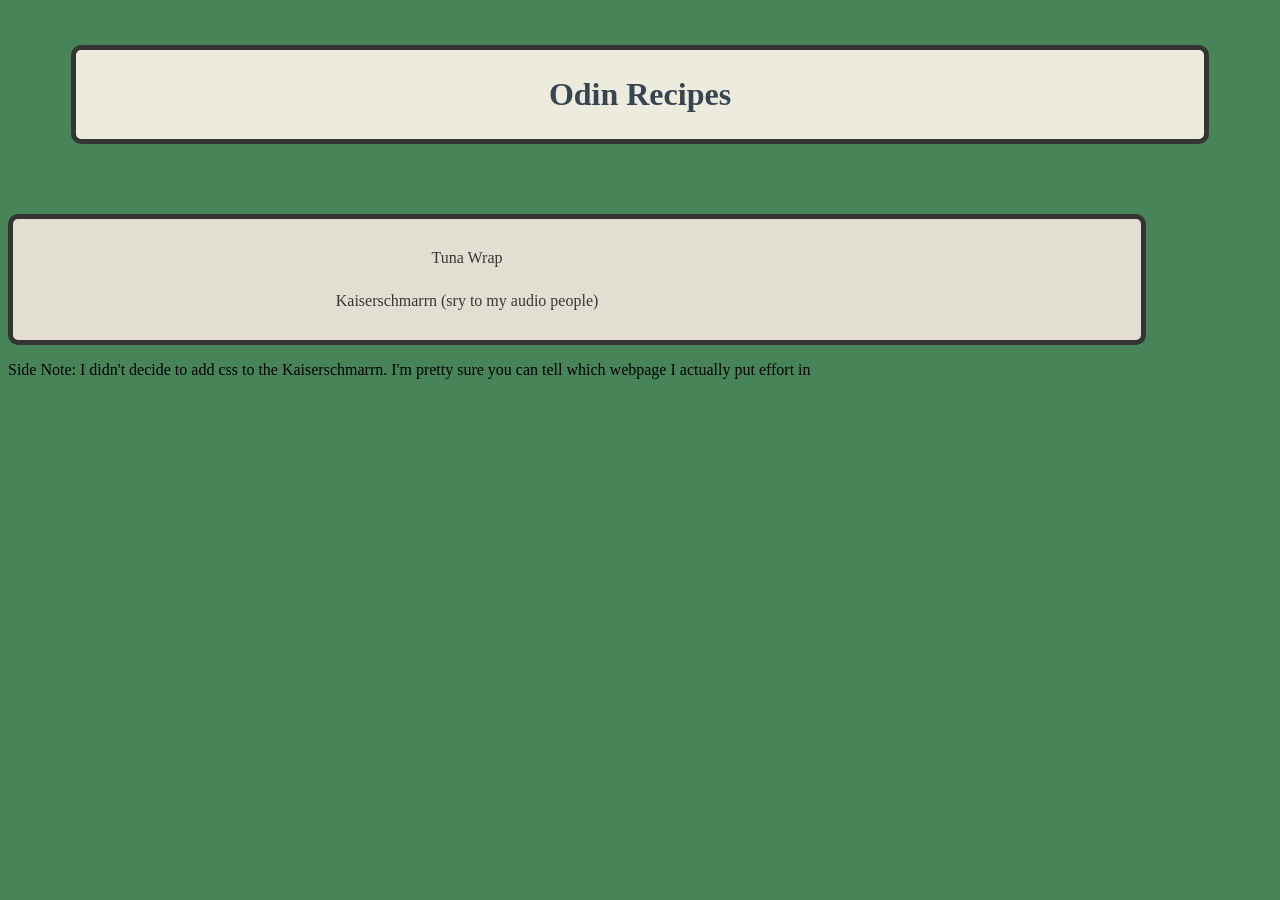
<file: index.html>
<!DOCTYPE html>
<html lang="en">
<head>
    <meta charset="UTF-8">
    <meta name="viewport" content="width=device-width, initial-scale=1.0">
    <title>Document</title>
    <link rel="stylesheet" href="css/index.css">
</head>
<body>
    <h1 class="header border align">Odin Recipes</h1>
    <div class="body">
        <a href="recipes/tuna-wrap.html" class="links">Tuna Wrap</a>
        <a href="recipes/kaiserschmarrn.html" class="links">Kaiserschmarrn (sry to my audio people)</a>
    </div>
    <br>
    <p>Side Note: I didn't decide to add css to the Kaiserschmarrn. I'm pretty sure you can tell which webpage I actually put effort in</p>
    
</body>
</html>
</file>
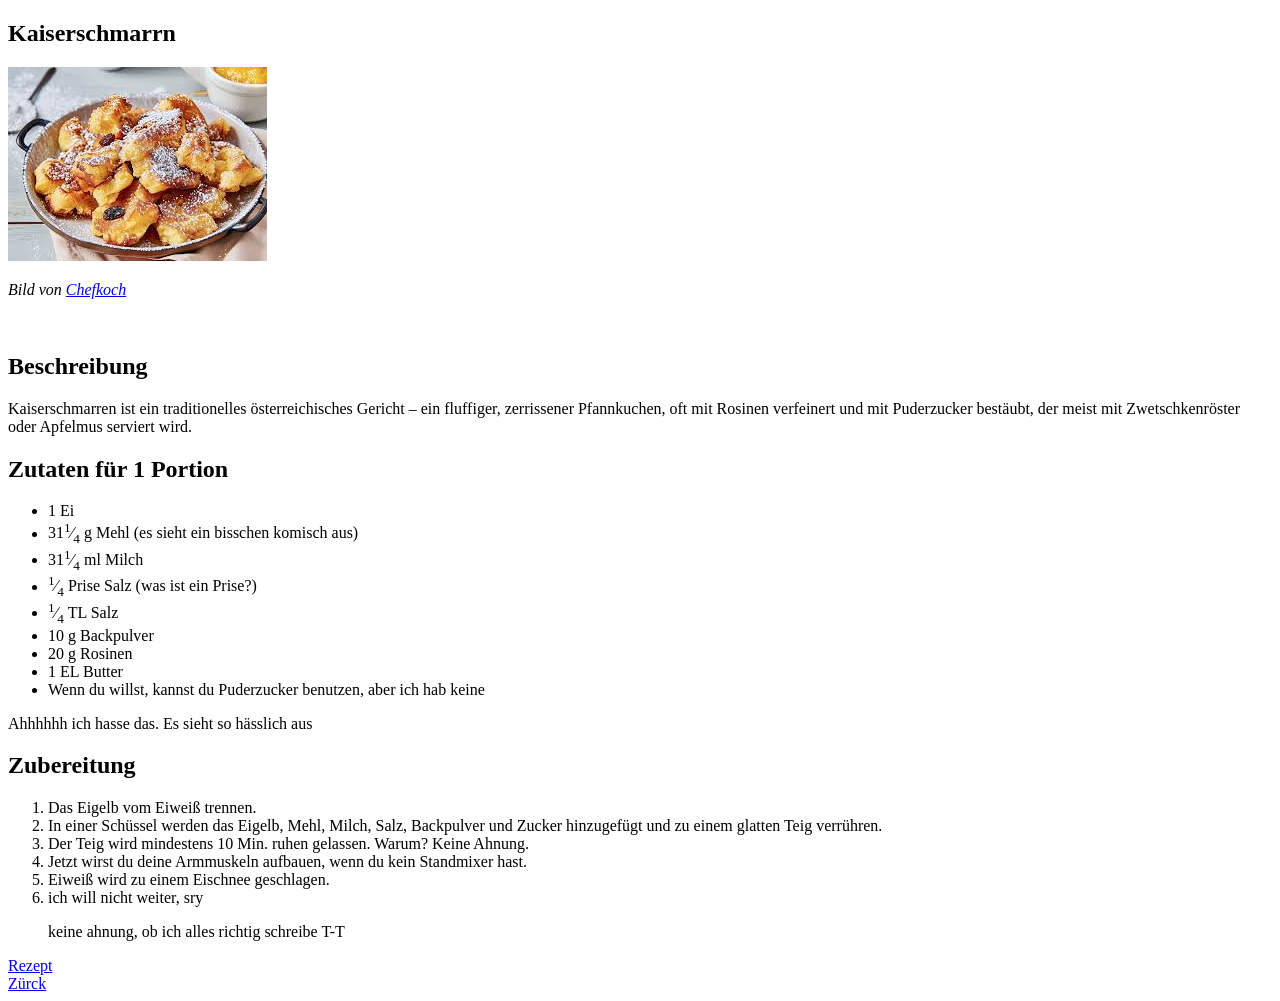
<file: recipes/kaiserschmarrn.html>
<!DOCTYPE html>
<html lang="de">
<head>
    <meta charset="UTF-8">
    <meta name="viewport" content="width=device-width, initial-scale=1.0">
    <title>Document</title>
</head>
<body>
    <h2>Kaiserschmarrn</h2>
    <img src="../img/kaiserschmarrn.jpeg">
    <p><em>Bild von <a href="https://www.chefkoch.de/rezepte/1031841208350942/Kaiserschmarrn-Tiroler-Landgasthofrezept.html" rel="noopener noreferrer">Chefkoch</a></em></p>
    <br>
    <h2>Beschreibung</h2>
    <p>Kaiserschmarren ist ein traditionelles österreichisches Gericht – 
        ein fluffiger, zerrissener Pfannkuchen, oft mit 
        Rosinen verfeinert und mit Puderzucker bestäubt, der 
        meist mit Zwetschkenröster oder Apfelmus serviert wird.</p>
    <h2>Zutaten für 1 Portion</h2>
    <ul>
        <li>1 Ei</li>
        <li>31<sup>1</sup>&frasl;<sub>4</sub> g Mehl (es sieht ein bisschen komisch aus)</li>
        <li>31<sup>1</sup>&frasl;<sub>4</sub> ml Milch</li>
        <li><sup>1</sup>&frasl;<sub>4</sub> Prise Salz (was ist ein Prise?)</li>
        <li><sup>1</sup>&frasl;<sub>4</sub> TL Salz</li>
        <li>10 g Backpulver</li>
        <li>20 g Rosinen</li>
        <li>1 EL Butter</li>
        <li>Wenn du willst, kannst du Puderzucker benutzen, aber ich hab keine</li>
    </ul>
    <p>Ahhhhhh ich hasse das. Es sieht so hässlich aus</p>
    <h2>Zubereitung</h2>
    <ol>
        <li>Das Eigelb vom Eiweiß trennen.</li>
        <li>In einer Schüssel werden das Eigelb, Mehl, Milch, Salz, Backpulver
            und Zucker hinzugefügt und zu einem glatten Teig verrühren.</li>
        <li>Der Teig wird mindestens 10 Min. ruhen gelassen. Warum? Keine Ahnung.</li>
        <li>Jetzt wirst du deine Armmuskeln aufbauen, wenn du kein Standmixer hast. </li>
        <li>Eiweiß wird zu einem Eischnee geschlagen.</li>
        <li>ich will nicht weiter, sry</li>

        <p>keine ahnung, ob ich alles richtig schreibe T-T</p>
    </ol>
    <a href="https://www.einfachbacken.de/rezepte/kaiserschmarrn-das-einfache-original-rezept?portions=1" rel="noopener noreferrer">Rezept</a>
    <br>
    <a href="../index.html">Zürck</a>
</body>
</html>
</file>
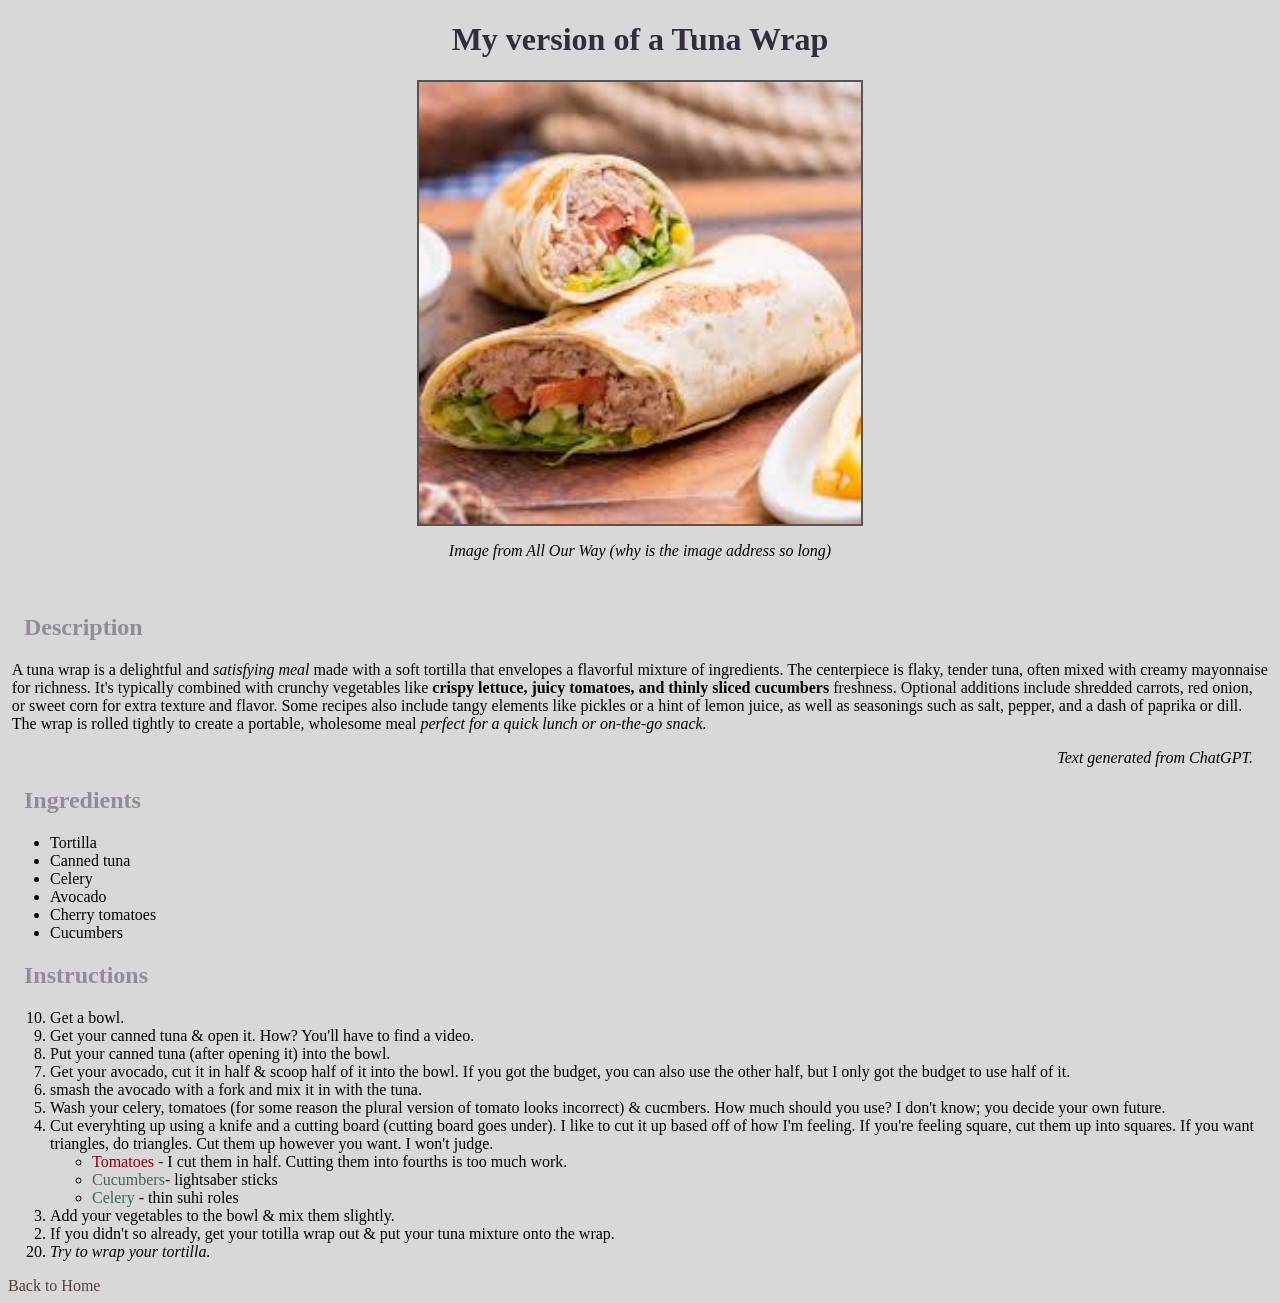
<file: recipes/tuna-wrap.html>
<!DOCTYPE html>
<html lang="en">
<head>
    <meta charset="UTF-8">
    <meta name="viewport" content="width=device-width, initial-scale=1.0">
    <title>Document</title>
    <link rel="stylesheet" href="../css/tuna.css">
</head>
<body>
    <h1 class="title">My version of a Tuna Wrap</h1>
    <img src="[data-uri]" rel="noopener noreferrer">
    <p class="img-desc"><em>Image from <a href="https://allourway.com/tuna-wraps-with-a-kick/" rel="noopener noreferrer">All Our Way</a>   (why is the image address so long)</em></p>
    <br>
    <h2 class="small-header">Description</h2>
    <p class="description">A tuna wrap is a delightful and <em>satisfying meal</em> made with a soft tortilla that envelopes a 
        flavorful mixture of ingredients. The centerpiece is flaky, tender tuna, often mixed with 
        creamy mayonnaise for richness. It's typically combined with crunchy vegetables like <strong>crispy 
        lettuce, juicy tomatoes, and thinly sliced cucumbers </strong> freshness. Optional additions 
        include shredded carrots, red onion, or sweet corn for extra texture and flavor. Some 
        recipes also include tangy elements like pickles or a hint of lemon juice, as well as 
        seasonings such as salt, pepper, and a dash of paprika or dill. The wrap is rolled tightly 
        to create a portable, wholesome meal <em>perfect for a quick lunch or on-the-go snack.</em></p>
        <p class="ChatGPT"><em>Text generated from ChatGPT.</em></p>
        <h2 class="small-header">Ingredients</h2>
        <ul class="ing-ul">
            <li>Tortilla</li>
            <li>Canned tuna</li>
            <li>Celery</li>
            <li>Avocado</li>
            <li>Cherry tomatoes</li>
            <li>Cucumbers</li>
        </ul>

        <h2 class="small-header">Instructions</h2>
        <ol reversed>
            <li>Get a bowl.</li>
            <li>Get your canned tuna & open it. How? You'll have to find a video.</li>
            <li>Put your canned tuna (after opening it) into the bowl.</li>
            <li>Get your avocado, cut it in half & scoop half of it into the bowl. If you got the budget, you can also use the other half, but I only got the budget to use half of it.</li>
            <li>smash the avocado with a fork and mix it in with the tuna.</li>
            <li>Wash your celery, tomatoes (for some reason the plural version of tomato looks incorrect) & cucmbers. How much should you use? I don't know; you decide your own future.</li>
            <li>Cut everyhting up using a knife and a cutting board (cutting board goes under). I like to cut it up based off of how I'm feeling. If you're feeling square, cut them up into squares. If you want triangles, do triangles. Cut them up however you want. I won't judge. 
                <ul>
                    <li><span style="color:darkred;">Tomatoes</span> - I cut them in half. Cutting them into fourths is too much work.</li>
                    <li><span style="color: #466353;">Cucumbers</span>- lightsaber sticks</li>
                    <li><span style="color: #3a6960">Celery</span> - thin suhi roles</li>
                </ul>
            <li>Add your vegetables to the bowl & mix them slightly. </li>
            <li>If you didn't so already, get your totilla wrap out & put your tuna mixture onto the wrap.</li>
            <li value="20"><em>Try to wrap your tortilla.</em></li>     
        </ol>
    <a href="../index.html" class="home">Back to Home</a>
</body>
</html>
</file>
<file: css/index.css>
.header{
    color: #36454f;
    display: block;
    margin: 45px auto;
    margin-bottom: 70px;
    background-color: #edeade;
    padding: 26px;
    border: 5px solid #343434;
    text-align: center;
}

*{
    font-family: Verdana;
    background-color: #478559;
    box-sizing: border-box;
}
a{
    text-decoration: none;
    color: black;
}

.border{
    border: 5px solid #343434;
    border-radius: 10px;
    width: 90%;
}
.links{
    color: #353935;
    background-color: #E2DFD2;
    display: block;
    padding: 10px;
    margin: 5px 0;
    width: 80%;
    text-align: center;
}

.body{
    display:inline-block;
    border: 5px solid #343434;
    padding: 15px;
    border-radius: 10px;
    background-color: #E2DFD2;
    text-align: center;
    width: 90%;
    margin: auto;
}

/* color: #353935;
background-color: #E2DFD2; */
</file>
<file: css/tuna.css>
.title{
    text-align: center;
    color: #332c3c;
}

img{
    display: block;
    margin-left: auto;
    margin-right: auto;
    width: 35%;
    border: 2px solid #555;
}

.img-desc, a {
    text-align: center;
    text-decoration: none;
    color: black;
}
*{
    background-color: #d8d8d8;
    font-family: Gill Sans, Verdana;
}

.small-header{
    text-indent: 16px;
    color: #938c97;
}

.ChatGPT{
    text-align: right;
    margin-right: .5cm;
}

.description{
    margin-right: .1cm;
    margin-left: .1cm;
}

ul, ol{
    margin-left: 2px;
}

.home{
    text-decoration: none;
    color: #5C4033;
}
</file>
